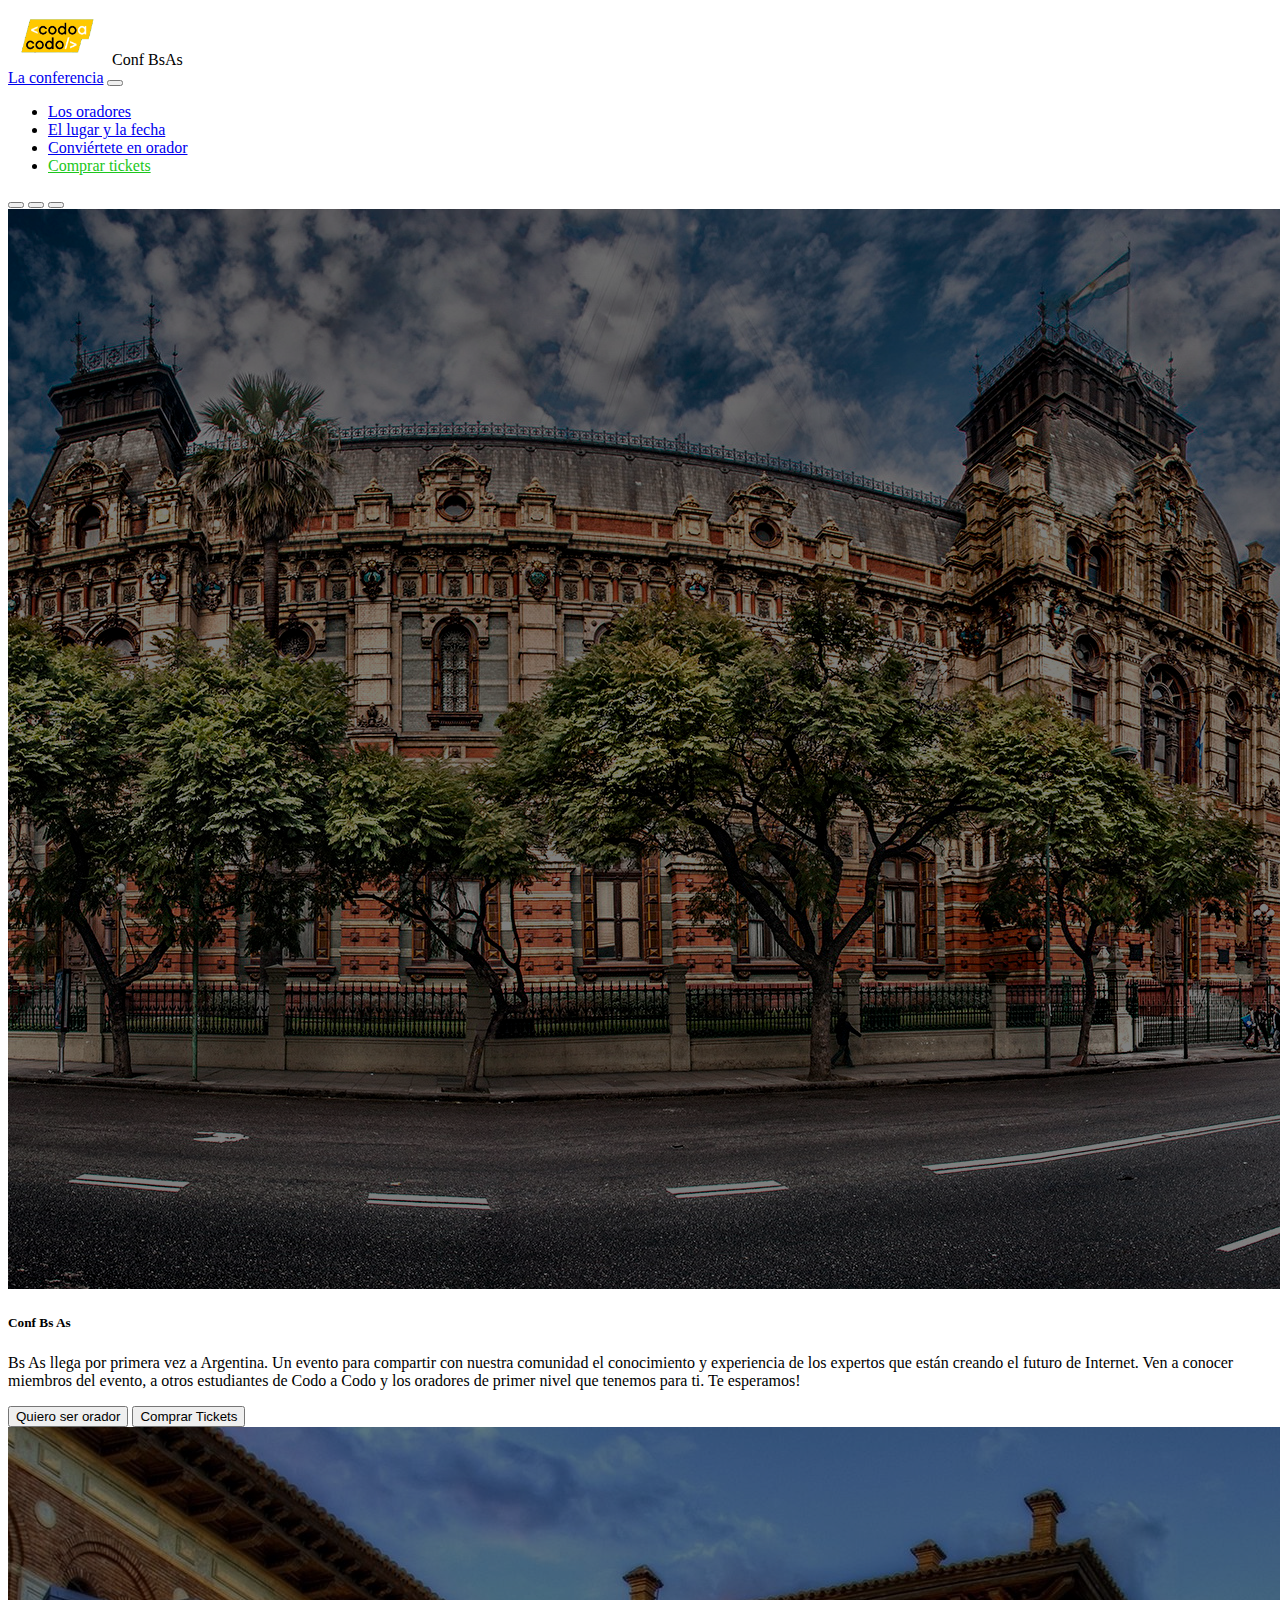
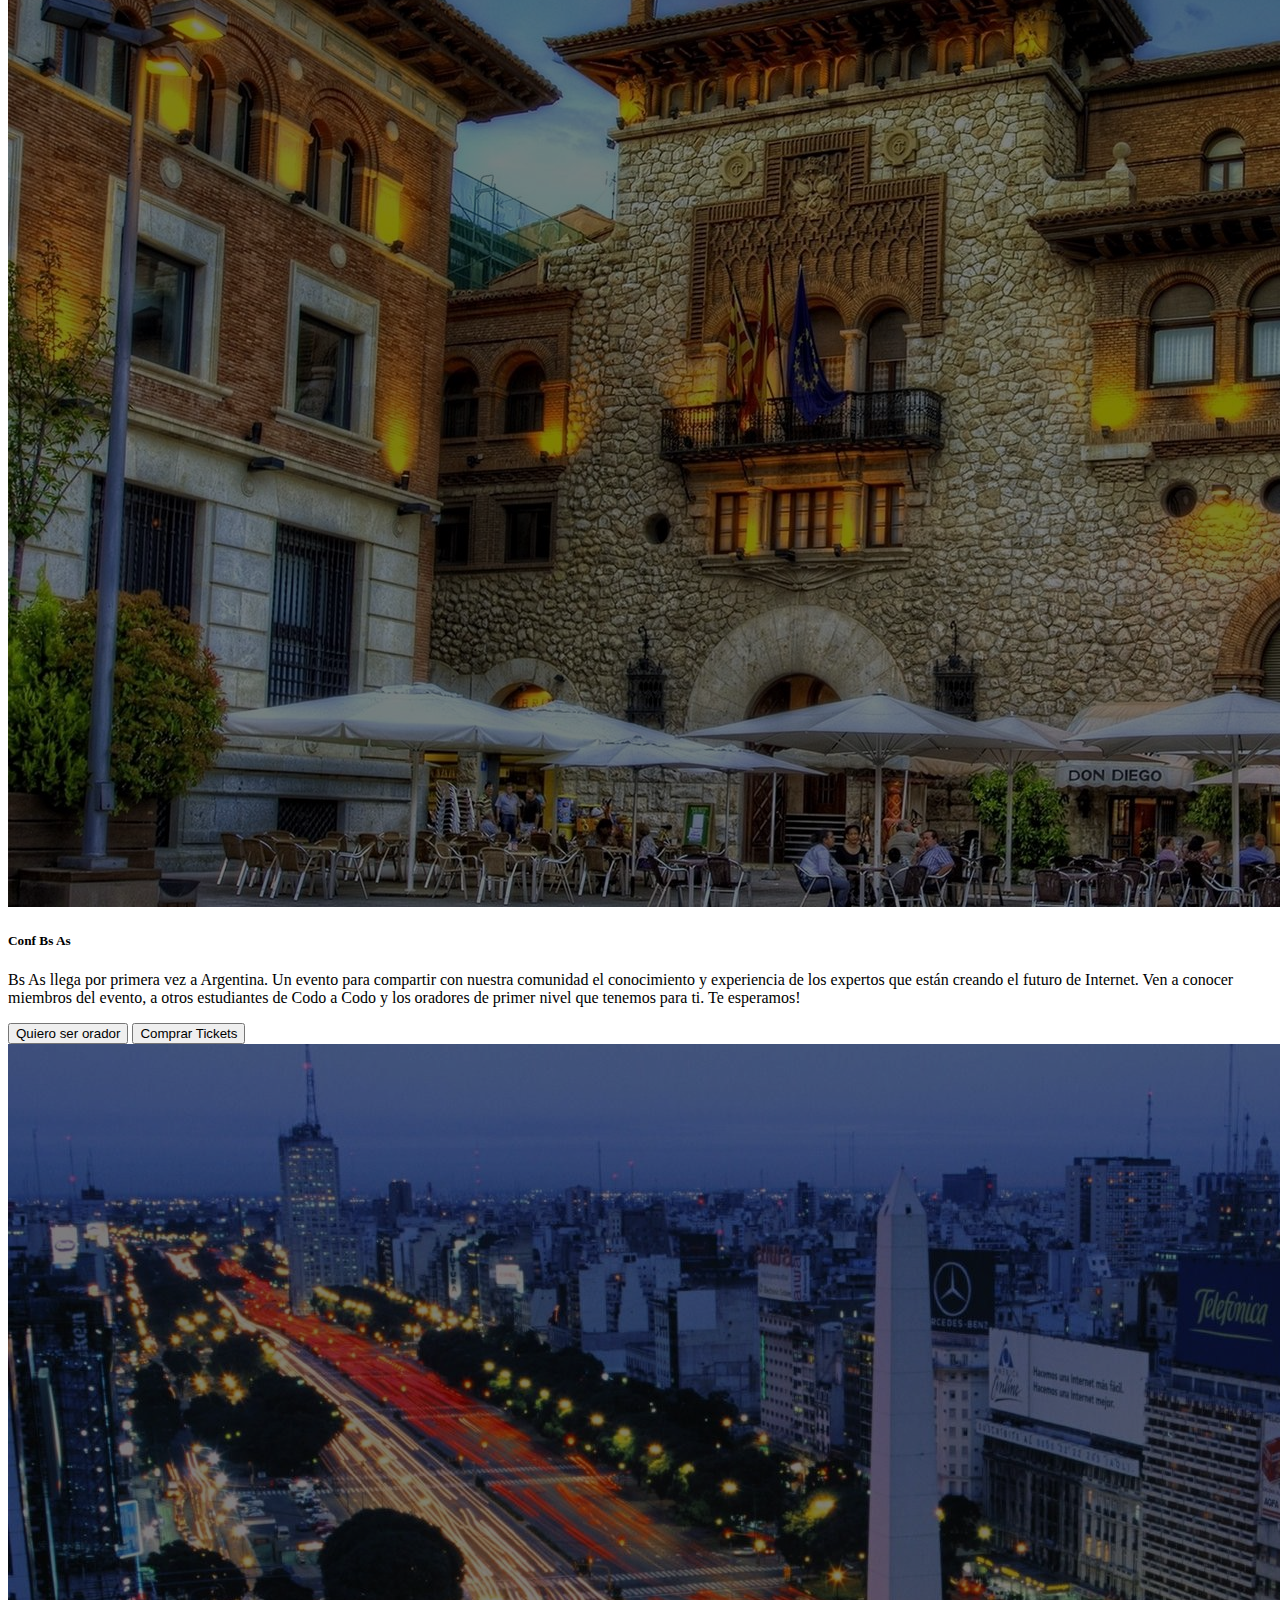
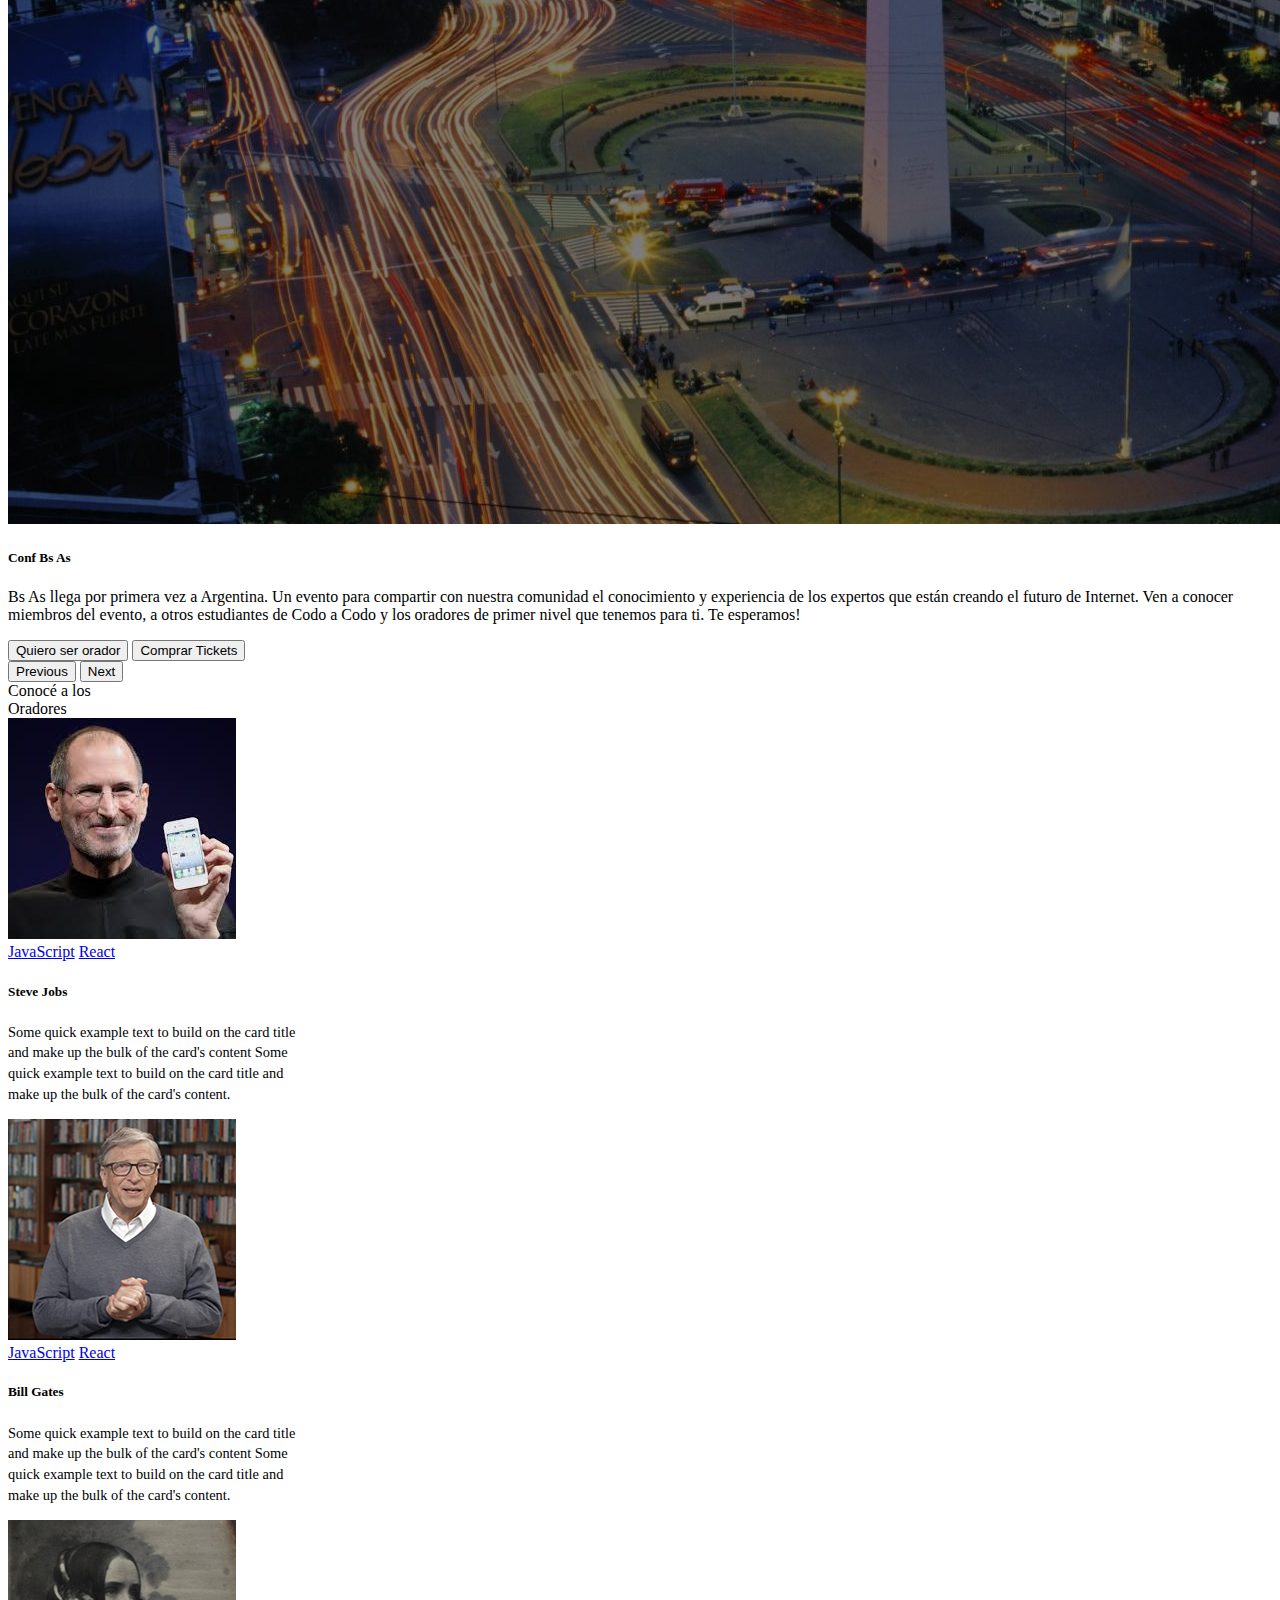
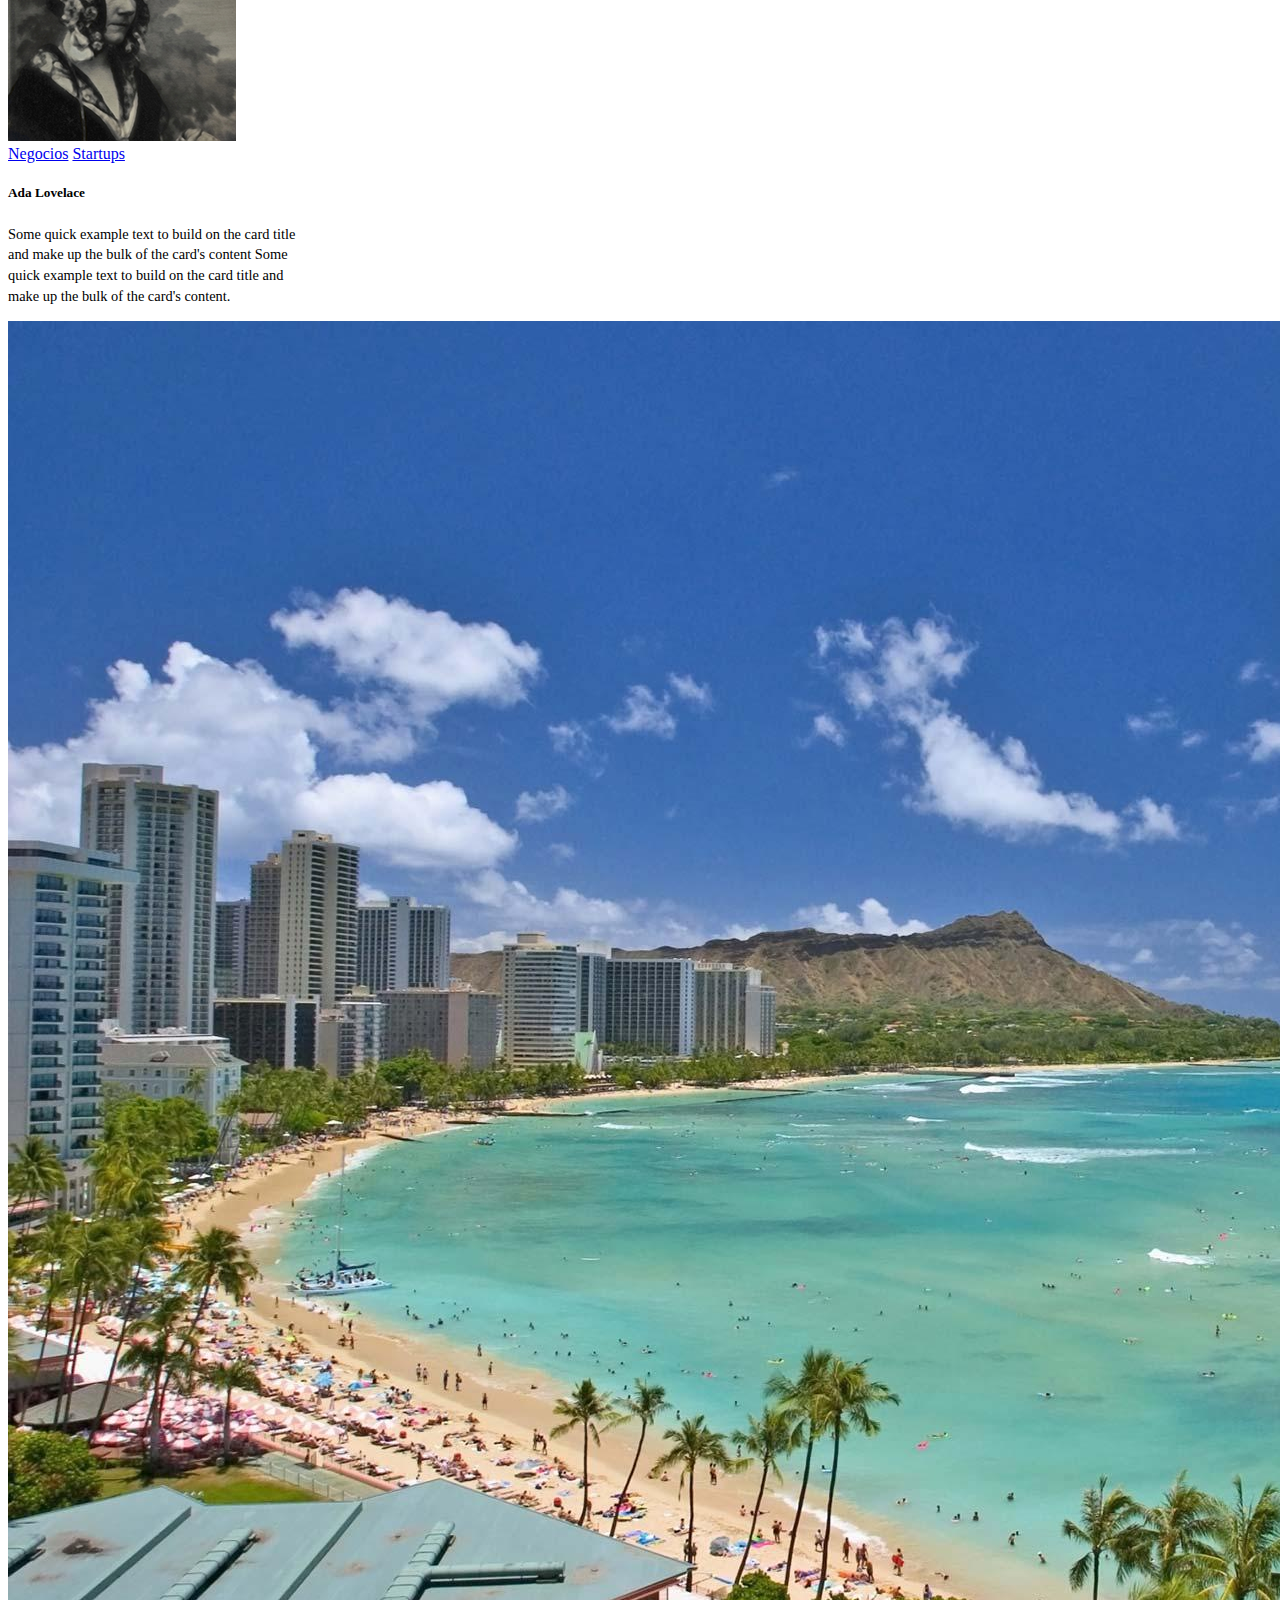
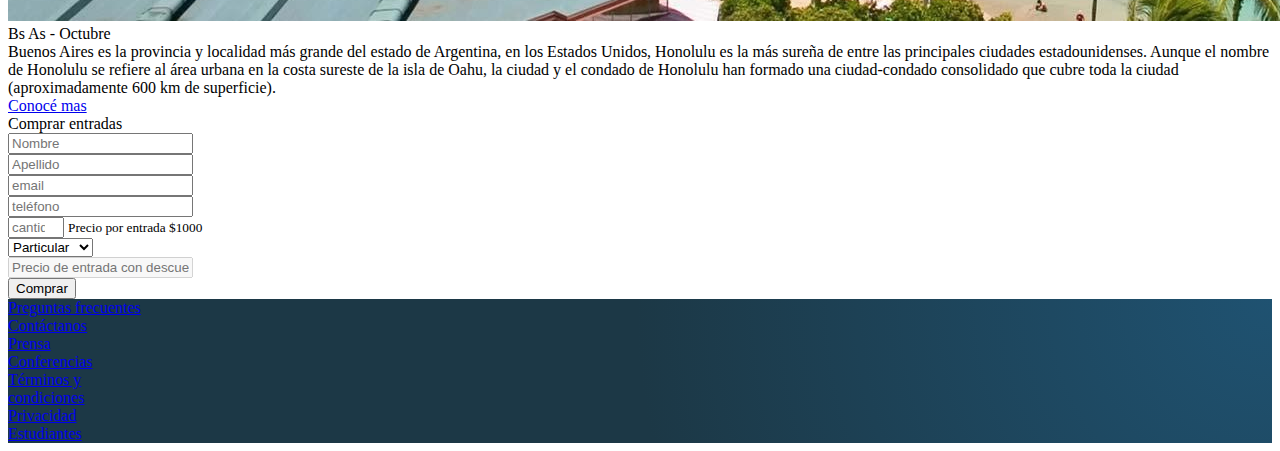
<file: index.html>
<!doctype html>
<html lang="en">

<head>
  <meta charset="utf-8">
  <meta name="viewport" content="width=device-width, initial-scale=1">
  <title>Trabjo integrador</title>
  <link href="https://cdn.jsdelivr.net/npm/bootstrap@5.3.0-alpha3/dist/css/bootstrap.min.css" rel="stylesheet"
    integrity="sha384-KK94CHFLLe+nY2dmCWGMq91rCGa5gtU4mk92HdvYe+M/SXH301p5ILy+dN9+nJOZ" crossorigin="anonymous">
  <link rel="stylesheet" href="css/csspropio.css">
</head>

<body>

  <!--Menu-->

  <div class="row">
    <div class="col-4 bg-secondary p-3 text-light text-center">

      <!--Logo codo a codo y texto-->
      <img src="Imagenes/codoacodo.png" alt="CodoaCodo" width="100">
      <span class="fs-5">Conf BsAs</span>
    </div>
    <!--Opciones de menu, barra de navegacion-->
    <div class="col-8 bg-secondary p-3 navbar-toggler">
      <nav class="navbar navbar-expand-md bg-secondary" data-bs-theme="dark">
        <div class="container-fluid">
          <a class="navbar-brand" href="#">La conferencia</a>
          <button class="navbar-toggler" type="button" data-bs-toggle="collapse" data-bs-target="#navbarNav"
            aria-controls="navbarNav" aria-expanded="false" aria-label="Toggle navigation">
            <span class="navbar-toggler-icon"></span>
          </button>
          <div class="collapse navbar-collapse" id="navbarNav">
            <ul class="navbar-nav">
              <li class="nav-item">
                <a class="nav-link active" aria-current="page" href="#">Los oradores</a>
              </li>
              <li class="nav-item">
                <a class="nav-link" href="#">El lugar y la fecha</a>
              </li>
              <li class="nav-item">
                <a class="nav-link" href="#">Conviértete en orador</a>
              </li>
              <li class="nav-item">
                <a href="Comprar.html" class="nav-link" style="color: rgb(28, 199, 28);">Comprar tickets</a>
              </li>
            </ul>
          </div>
        </div>
      </nav>

    </div>

  </div>
  <!--Carrousel-->

  <div id="carouselExampleCaptions" class="carousel slide" data-bs-ride="carousel">
    <div class="carousel-indicators">
      <button type="button" data-bs-target="#carouselExampleCaptions" data-bs-slide-to="0" class="active"
        aria-current="true" aria-label="Slide 1"></button>
      <button type="button" data-bs-target="#carouselExampleCaptions" data-bs-slide-to="1"
        aria-label="Slide 2"></button>
      <button type="button" data-bs-target="#carouselExampleCaptions" data-bs-slide-to="2"
        aria-label="Slide 3"></button>
    </div>
    <div class="carousel-inner">
      <div class="carousel-item active">
        <img src="Imagenes/hawaii.jpg" class="d-block w-100 oscurecer-img" alt="hawwai1">
        <div class="carousel-caption d-none d-md-block text-end">
          <div class="row p-5 mb-3">
            <div class="col-5"></div>
            <div class="col-7">
              <h5 class="fs-2">Conf Bs As</h5>
              <p>Bs As llega por primera vez a Argentina. Un evento para compartir con nuestra comunidad el conocimiento
                y experiencia de los expertos que están creando el futuro de Internet. Ven a conocer miembros del
                evento, a otros estudiantes de Codo a Codo y los oradores de primer nivel que tenemos para ti. Te
                esperamos! </p>
              <div>
                <button class="btn btn-outline-light">Quiero ser orador</button>
                <button class="btn btn-success">Comprar Tickets</button>
              </div>
            </div>
          </div>

        </div>

      </div>
      <div class="carousel-item">
        <img src="Imagenes/hawaii2.jpg" class="d-block w-100 oscurecer-img" alt="hawaii2">
        <div class="carousel-caption d-none d-md-block text-end">
          <div class="row  p-5 mb-3">
            <div class="col-5"></div>
            <div class="col-7">
              <h5 class="fs-2">Conf Bs As</h5>
              <p>Bs As llega por primera vez a Argentina. Un evento para compartir con nuestra comunidad el conocimiento
                y experiencia de los expertos que están creando el futuro de Internet. Ven a conocer miembros del
                evento, a otros estudiantes de Codo a Codo y los oradores de primer nivel que tenemos para ti. Te
                esperamos! </p>
              <div>
                <button class="btn btn-outline-light">Quiero ser orador</button>
                <button class="btn btn-success">Comprar Tickets</button>
              </div>

            </div>
          </div>

        </div>
      </div>
      <div class="carousel-item">
        <img src="Imagenes/hawaii3.jpg" class="d-block w-100 oscurecer-img" alt="hawaii3">
        <div class="carousel-caption d-none d-md-block text-end">
          <div class="row p-5 mb-3">
            <div class="col-5"></div>
            <div class="col-7">
              <h5 class="fs-2">Conf Bs As</h5>
              <p>Bs As llega por primera vez a Argentina. Un evento para compartir con nuestra comunidad el conocimiento
                y experiencia de los expertos que están creando el futuro de Internet. Ven a conocer miembros del
                evento, a otros estudiantes de Codo a Codo y los oradores de primer nivel que tenemos para ti. Te
                esperamos! </p>
              <div>
                <button class="btn btn-outline-light">Quiero ser orador</button>
                <button class="btn btn-success">Comprar Tickets</button>
              </div>

            </div>
          </div>

        </div>
      </div>
    </div>
    <button class="carousel-control-prev" type="button" data-bs-target="#carouselExampleCaptions" data-bs-slide="prev">
      <span class="carousel-control-prev-icon" aria-hidden="true"></span>
      <span class="visually-hidden">Previous</span>
    </button>
    <button class="carousel-control-next" type="button" data-bs-target="#carouselExampleCaptions" data-bs-slide="next">
      <span class="carousel-control-next-icon" aria-hidden="true"></span>
      <span class="visually-hidden">Next</span>
    </button>
  </div>

  <!--oradores-->
  <div class="m-3 text-center">

    <div class="lh-1">Conocé a los <br><span class="fs-3">Oradores</span><br></span></div>
  </div>
  <div class="d-flex flex-column flex-md-row justify-content-center">
    <!--orador Jobs-->
    <div class="card mx-1" style="width: 18rem;">
      <img src="Imagenes/steve.jpg" class="card-img-top" alt="Steve Jobs">
      <div class="card-body">
        <div class="mb-2">
          <a href="https://www.google.com.ar/?hl=es" class="btn btn-sm btn-warning py-0 px-2">JavaScript</a>
          <a href="#" class="btn btn-sm btn-info py-0 px-2 text-light">React</a>
        </div>
        <h5 class="card-title mb-3">Steve Jobs</h5>
        <p class="card-text text-start texto">Some quick example text to build on the card title and make up the bulk of
          the card's content Some quick example text to build on the card title and make up the bulk of the card's
          content.</p>

      </div>
    </div>
    <!--orador Bill-->
    <div class="card mx-1" style="width: 18rem;">
      <img src="Imagenes/bill2.jpg" class="card-img-top" alt="Bill Gates">
      <div class="card-body">
        <div class="mb-2">
          <a href="#" class="btn btn-sm btn-warning py-0 px-2">JavaScript</a>
          <a href="#" class="btn btn-sm btn-info py-0 px-2 text-light">React</a>
        </div>
        <h5 class="card-title mb-3">Bill Gates</h5>
        <p class="card-text text-start texto">Some quick example text to build on the card title and make up the bulk of
          the card's content Some quick example text to build on the card title and make up the bulk of the card's
          content.</p>

      </div>
    </div>
    <!--orador Ada-->
    <div class="card mx-1" style="width: 18rem;">
      <img src="Imagenes/ada2.png" class="card-img-top" alt="Ada Lovelace">
      <div class="card-body">
        <div class="mb-2">
          <a href="#" class="btn btn-sm btn-secondary py-0 px-2">Negocios</a>
          <a href="#" class="btn btn-sm btn-danger py-0 px-2 text-light">Startups</a>
        </div>
        <h5 class="card-title mb-3">Ada Lovelace</h5>
        <p class="card-text text-start texto">Some quick example text to build on the card title and make up the bulk of
          the card's content Some quick example text to build on the card title and make up the bulk of the card's
          content.</p>

      </div>
    </div>
  </div>

  <!--foto honolulu-->
  <div class="row m-3 justify-content-center">
    <div class="col-md bg-secondary">
      <img src="Imagenes/honolulu.jpg" alt="Honolulu" class="img-fluid">
    </div>
    <div class="col-md bg-secondary text-light">
      <div class="fs-3">Bs As - Octubre</div>
      <div class="mb-3">Buenos Aires es la provincia y localidad más grande del estado de Argentina, en los Estados
        Unidos, Honolulu es la más sureña de entre las principales ciudades estadounidenses. Aunque el nombre de
        Honolulu se refiere al área urbana en la costa sureste de la isla de Oahu, la ciudad y el condado de Honolulu
        han formado una ciudad-condado consolidado que cubre toda la ciudad (aproximadamente 600 km de superficie).
      </div>
      <a href="#" class="btn btn-outline-light">Conocé mas</a>
    </div>
  </div>

  <!--Formulario Tickets-->


  <div class="container mb-4" id="comprar">
    <div class="fs-3 text-center mb-3">Comprar entradas</div>
    <form action="#" method="post">
      <div class="row mx-5">
        <div class="col-md mb-3">
          <input type="text" name="nombre" id="nombre" class="form-control" required placeholder="Nombre">

        </div>
        <div class="col-md mb-3">
          <input type="text" name="apellido" id="apellido" class="form-control" required placeholder="Apellido">

        </div>
      </div>
      <div class="row mx-5">
        <div class="col-md mb-3">
          <input type="email" name="email" id="email" class="form-control" required placeholder="email">
        </div>
        <div class="col-md mb-3">
          <input type="text" name="tel" id="tel" class="form-control" required placeholder="teléfono">
        </div>
      </div>

      <!--Ultimos tres inputs JAVASCRIPT-->

      <div class="row mx-5">
        <div class="col md mb-3">
          <input type="number" name="cantEntradas" id="cantEntradas" onkeyup="calcularPrecioTotal()"
            class="form-control" required placeholder="cantidad de entradas" min="1" max="15">
          <small>Precio por entrada $1000</small>
        </div>
        <div class="col md mb-3"  onchange="calcularPrecioTotal()">
          <select class="form-select" id="porcDescuento">
            <option value="10">Particular</option>
            <option value="30">Estudiante</option>
            <option value="50">Orador</option>
          </select>
        </div>
        <div class="col-md mb-3">
          <input type="text" name="precioFinal" id="precioFinal" class="form-control" disabled
            placeholder="Precio de entrada con descuento">
        </div>

      </div>

      <div class="row mx-5 mb-4">
        <input type="submit" value="Comprar" class="btn btn-primary">
      </div>


    </form>

  </div>


  <!--Footer-->
  <div class="d-flex justify-content-evenly gradientepropio p-4">
    <div><a href="#" class="text-decoration-none text-light">Preguntas frecuentes</a></div>
    <div><a href="#" class="text-decoration-none text-light">Contáctanos</a></div>
    <div><a href="#" class="text-decoration-none text-light">Prensa</a></div>
    <div><a href="#" class="text-decoration-none text-light">Conferencias</a></div>
    <div><a href="#" class="text-decoration-none text-light">Términos y <br>condiciones</br></a></div>
    <div><a href="#" class="text-decoration-none text-light">Privacidad</a></div>
    <div><a href="#" class="text-decoration-none text-light">Estudiantes</a></div>
  </div>


  <!--JavaScript de Bootstrap-->

  <script src="https://cdn.jsdelivr.net/npm/bootstrap@5.3.0-alpha3/dist/js/bootstrap.bundle.min.js"
    integrity="sha384-ENjdO4Dr2bkBIFxQpeoTz1HIcje39Wm4jDKdf19U8gI4ddQ3GYNS7NTKfAdVQSZe"
    crossorigin="anonymous"></script>

  <!--JavaScript propio-->

  <script src="JavaScript/script.js"></script>

</body>

</html>
</file>
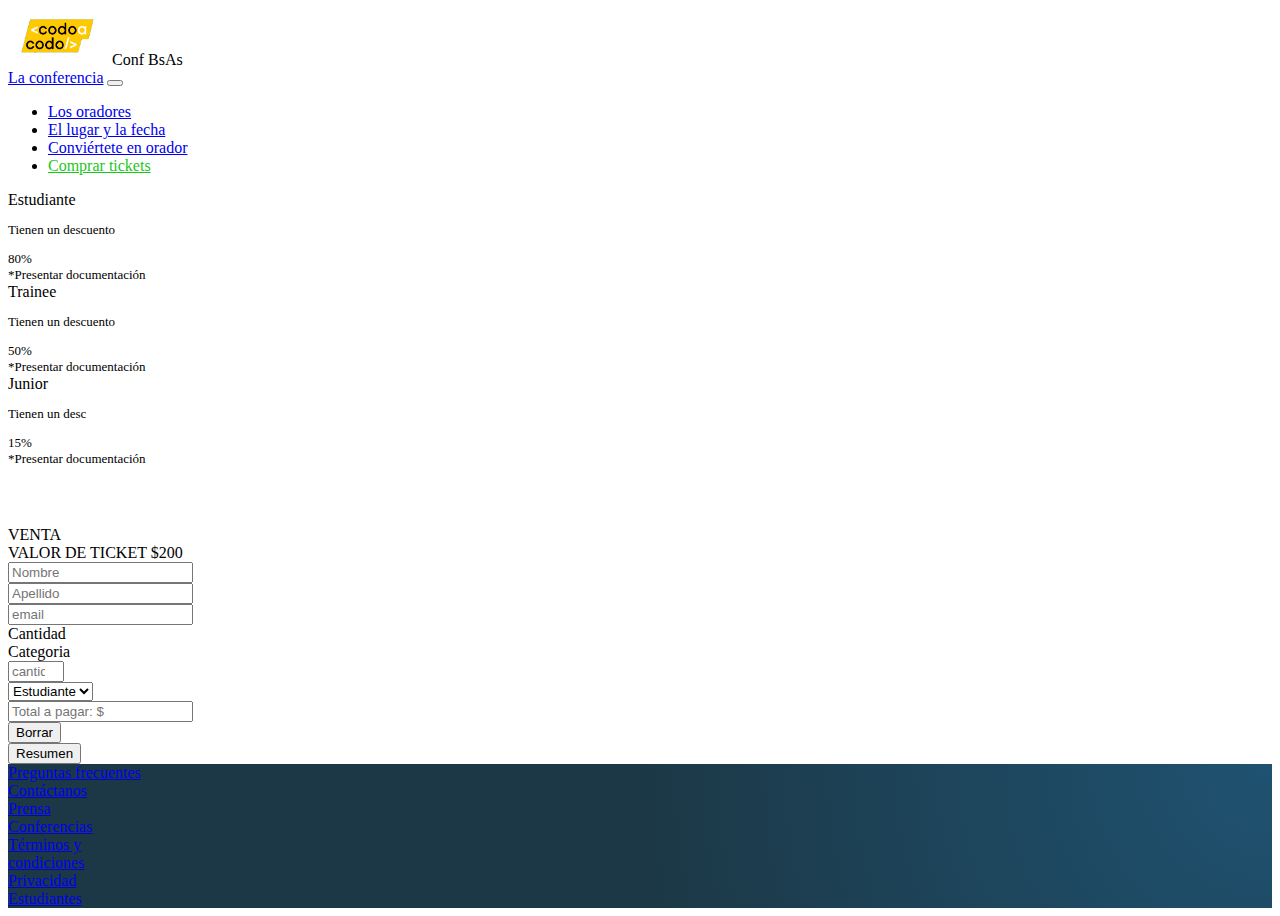
<file: Comprar.html>
<!doctype html>
<html lang="en">

<head>
    <meta charset="utf-8">
    <meta name="viewport" content="width=device-width, initial-scale=1">
    <title>Comprar tickets</title>
    <link href="https://cdn.jsdelivr.net/npm/bootstrap@5.3.0-alpha3/dist/css/bootstrap.min.css" rel="stylesheet"
        integrity="sha384-KK94CHFLLe+nY2dmCWGMq91rCGa5gtU4mk92HdvYe+M/SXH301p5ILy+dN9+nJOZ" crossorigin="anonymous">
    <link rel="stylesheet" href="css/csspropio.css">
</head>

<body>

    <!--Menu-->

    <div class="row">
        <div class="col-4 bg-secondary p-3 text-light text-center">

            <!--Logo codo a codo y texto-->
            <img src="Imagenes/codoacodo.png" alt="CodoaCodo" width="100">
            <span class="fs-5">Conf BsAs</span>
        </div>
        <!--Opciones de menu, barra de navegacion-->
        <div class="col-8 bg-secondary p-3 navbar-toggler">
            <nav class="navbar navbar-expand-md bg-secondary" data-bs-theme="dark">
                <div class="container-fluid">
                    <a class="navbar-brand" href="#">La conferencia</a>
                    <button class="navbar-toggler" type="button" data-bs-toggle="collapse" data-bs-target="#navbarNav"
                        aria-controls="navbarNav" aria-expanded="false" aria-label="Toggle navigation">
                        <span class="navbar-toggler-icon"></span>
                    </button>
                    <div class="collapse navbar-collapse" id="navbarNav">
                        <ul class="navbar-nav">
                            <li class="nav-item">
                                <a class="nav-link active" aria-current="page" href="#">Los oradores</a>
                            </li>
                            <li class="nav-item">
                                <a class="nav-link" href="#">El lugar y la fecha</a>
                            </li>
                            <li class="nav-item">
                                <a class="nav-link" href="#">Conviértete en orador</a>
                            </li>
                            <li class="nav-item">
                                <a href="Comprar.html" class="nav-link" style="color: rgb(28, 199, 28);">Comprar
                                    tickets</a>
                            </li>
                        </ul>
                    </div>
                </div>
            </nav>

        </div>

    </div>

    <div class="d-flex flex-column flex-md-row justify-content-center">
        <div class="row" style="width: 700px; ;">
            <div class="col border border-primary mt-5 p-4 mx-1 text-center pt-3 fw-semibold fs-6 pb-3">Estudiante
            <div class="fuentp pt-2 salto">
               <p>Tienen un descuento</p> 
              <div class="fw-bolder">80%</div>
              <div class="pt-4 fw-light">*Presentar documentación</div>
            </div>
            </div>
            <div class="col border border-primary mt-5 p-4 mx-1 text-center pt-3 fw-semibold fs-6 pb-3">Trainee
                <div class="fuentp pt-2 salto">
                    <p>Tienen un descuento</p>
                    <div class="fw-bolder">50%</div>
                    <div class="pt-4 fw-light">*Presentar documentación</div>
                </div>
            </div>
            <div class="col border border-warning mt-5 p-4 mx-1 text-center pt-3 fw-semibold fs-6 pb-3">Junior
                <div class="fuentp pt-2 salto">
                    <p>Tienen un desc</p>
                    <div class="fw-bolder">15%</div>
                    <div class="pt-4 fw-light">*Presentar documentación</div>  
                </div>
            </div>
        </div>

    </div>




    <!--Formulario Tickets-->
    <div class="container mb-4 mt-2" id="comprar" style="width: 800px; ;">
        <div class="fs-3 text-center mb-3">
            <div class="fs-6">VENTA</div>
            <Span class="fw-semibold fs-2">VALOR DE TICKET $200</Span>
        </div>
        <form action="#" method="post">
            <div class="row mx-5">
                <div class="col-md mb-3">
                    <input type="text" name="nombre" id="nombre" class="form-control" required placeholder="Nombre">

                </div>
                <div class="col-md mb-3">
                    <input type="text" name="apellido" id="apellido" class="form-control" required
                        placeholder="Apellido">

                </div>
            </div>
            <div class="row mx-5">
                <div class="col-md mb-3">
                    <input type="email" name="email" id="email" class="form-control" required placeholder="email">
                </div>
                
            </div>

            <!--Ultimos tres inputs JAVASCRIPT-->

            <div class="row mx-5">
                <div class="row">
                <div class="col">Cantidad</div>
                <div class="col">Categoria</div>
            </div>
                <div class="col md mb-3">
                    <input type="number" name="cantEntradas" id="cantEntradas" onkeyup="calcularPrecioTotal()"
                        class="form-control" required placeholder="cantidad de entradas" min="1" max="15">
                  
                </div>
                <div class="col md mb-3" onchange="calcularPrecioTotal()">
                    <select class="form-select" id="porcDescuento">
                        <option value="80">Estudiante</option>
                        <option value="50">Trainee</option>
                        <option value="15">Junior</option>
                    </select>
                </div>
            </div>
                <div class="row-md mb-3 mx-5 mt-2 pb-3">
                   
                    <input type="text" name="precioFinal" id="precioFinal" class="form-control bg-primary-subtle pt-2 pb-3" 
                        placeholder="Total a pagar: $">
                  
                </div>

            

            <div class="row mx-5 mb-4 ">
                <div class="d-grid gap-2 col-6 mx-auto"><input type="reset" value="Borrar" class="btn btn-success text-light"></div>
                <div class="d-grid gap-2 col-6 mx-auto"><input type="button" value="Resumen" id="resumen" class="btn btn-success text-light" onclick= ";"></div>
            </div>


        </form>

    </div>


    <!--Footer-->
    <footer>
        <div class="d-flex justify-content-evenly gradientepropio p-4">
            <div><a href="#" class="text-decoration-none text-light">Preguntas frecuentes</a></div>
            <div><a href="#" class="text-decoration-none text-light">Contáctanos</a></div>
            <div><a href="#" class="text-decoration-none text-light">Prensa</a></div>
            <div><a href="#" class="text-decoration-none text-light">Conferencias</a></div>
            <div><a href="#" class="text-decoration-none text-light">Términos y <br>condiciones</br></a></div>
            <div><a href="#" class="text-decoration-none text-light">Privacidad</a></div>
            <div><a href="#" class="text-decoration-none text-light">Estudiantes</a></div>
        </div>
    </footer>

    <!--JavaScript de Bootstrap-->

    <script src="https://cdn.jsdelivr.net/npm/bootstrap@5.3.0-alpha3/dist/js/bootstrap.bundle.min.js"
        integrity="sha384-ENjdO4Dr2bkBIFxQpeoTz1HIcje39Wm4jDKdf19U8gI4ddQ3GYNS7NTKfAdVQSZe"
        crossorigin="anonymous"></script>

    <!--JavaScript propio-->

    <script src="JavaScript/script.js"></script>

</body>

</html>
</file>
<file: css/csspropio.css>
html {
  min-height: 100vh
}


body {
  display:grid;
  grid-template-rows: auto 1fr auto;
  grid-template-columns: 100%;
  min-height: 100vh;

}



.texto {
    font-size: .9rem;
    line-height: 1.3rem;
}
.textoenlace {
    color: rgb(9, 172, 49);
}
.oscurecer-img {
    filter: brightness(50%); // Más oscura
  }

  /*probe para alinear al centro 
  .abs-center {
    display: flex;
    align-items: center;
    justify-content: center;
    min-height: 100vh;
  }
  */

  .gradientepropio {
    background-image: radial-gradient(circle at 100% 0%, #1f5271 0, #1c3846 50%);


  }
  .fuentp {
    font-size: small;

  }
  .salto {
      white-space: nowrap;
    }
.micolor {
  background-color: #a6c84c;
}
</file>
